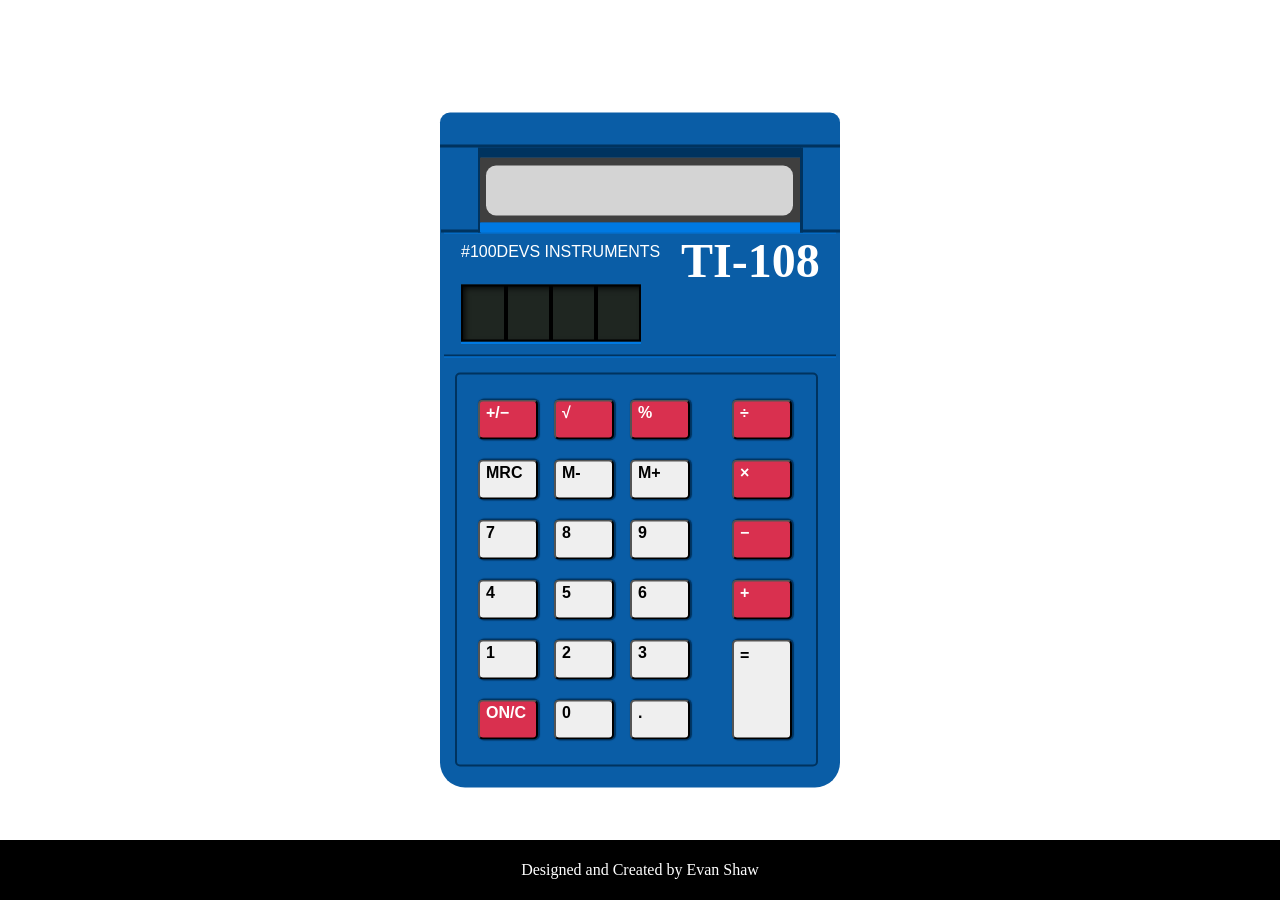
<file: calculatorTI100devs/index.html>
<!DOCTYPE html>
<html lang="en">

<head>
    <meta charset="UTF-8">
    <meta http-equiv="X-UA-Compatible" content="IE=edge">
    <meta name="viewport" content="width=device-width, initial-scale=1.0">
    <title>Calculator</title>

    <link rel="stylesheet" href="css/app.css">

</head>

<body>

    <section class="calculator">

        <section class="top">
            <section class="topBar"></section>
            <section class="sideBarL"></section>
            <section class="topBarDark"></section>
            <section class="screenBorder">
                <!-- SCREEN ------------------------------------------>
                <section class="displayScreen" id="screen"><h2 class="displayText"></h2></section>
                 <!-- SCREEN ----------------------------------------->
            </section>
            <section class="bottomBarLight"></section>
            <section class="sideBarR"></section>
            
        </section>
        <section class="bottomBarFullLight"></section>
        <section class="branding">
            <h2>#100DEVS INSTRUMENTS</h2>
            <h3 class="ti108">TI-108</h3>
        </section>
        <section class="solar">
            <section class="panel"></section>
            <section class="panel"></section>
            <section class="panel"></section>
            <section class="panel"></section>
            
        </section>
        <section class="bottomBarFullDark"></section>
        <section class="bottomBarFullLight"></section>
        
        <section class="buttons">
           <section class="allButtons">
            <section class="leftButtons">

                <button class="redBTN btn" value="+/-" id="plusMinus">&plus;/&minus;</button>
                <button class="redBTN btn" value="&radic;" id="sqRoot">&radic;</button>
                <button class="redBTN btn" value="&percnt;" id="percentage">&percnt;</button>

                <button class="btn"  class="redBTN btn" value="mrc" id="mrc">MRC</button>
                <button class="btn"  class="redBTN btn" value="m-" id="m-">M-</button>
                <button class="btn"  class="redBTN btn" value="m+" id="m+">M+</button>

                <button class="btn"  value="7" id="7">7</button>
                <button class="btn"  value="8" id="8">8</button>
                <button class="btn"  value="9" id="9">9</button>

                <button class="btn"  value="4" id="4">4</button>
                <button class="btn"  value="5" id="5">5</button>
                <button class="btn"  value="6" id="6">6</button>

                <button class="btn"  value="1" id="1">1</button>
                <button class="btn"  value="2" id="2">2</button>
                <button class="btn"  value="3" id="3">3</button>

                <button class="redBTN btn" value="onClear" id="onClear">ON/C</button>
                <button class="btn" value="0" id="0">0</button>
                <button class="btn period" value="." id="period">.</button>
            </section>


            <section class="rightButtons">
                <button class="redBTN btn" value="&div;" id="division">&div;</button>
                <button class="redBTN btn" value="&times;" id="multiplication">&times;</button>
                <button class="redBTN btn" value="&minus;" id="subtraction">&minus;</button>
                <button class="redBTN btn" value="&plus;" id="addition">&plus;</button>

                <button class="btn doubleBTN" value="=" id="equals">&equals;</button>
                <!-- <button class="btn doubleBTN" value="=" id="equals"><img src="css/logo.png" alt="100devs logo" class="logo imageFilter" id="logo">&equals;</button> -->

            </section>
           </section>
        </section>
    </section>
    <footer>Designed and Created by Evan Shaw</footer>
    <script src="js/main.js"></script>
</body>


</html>
</file>
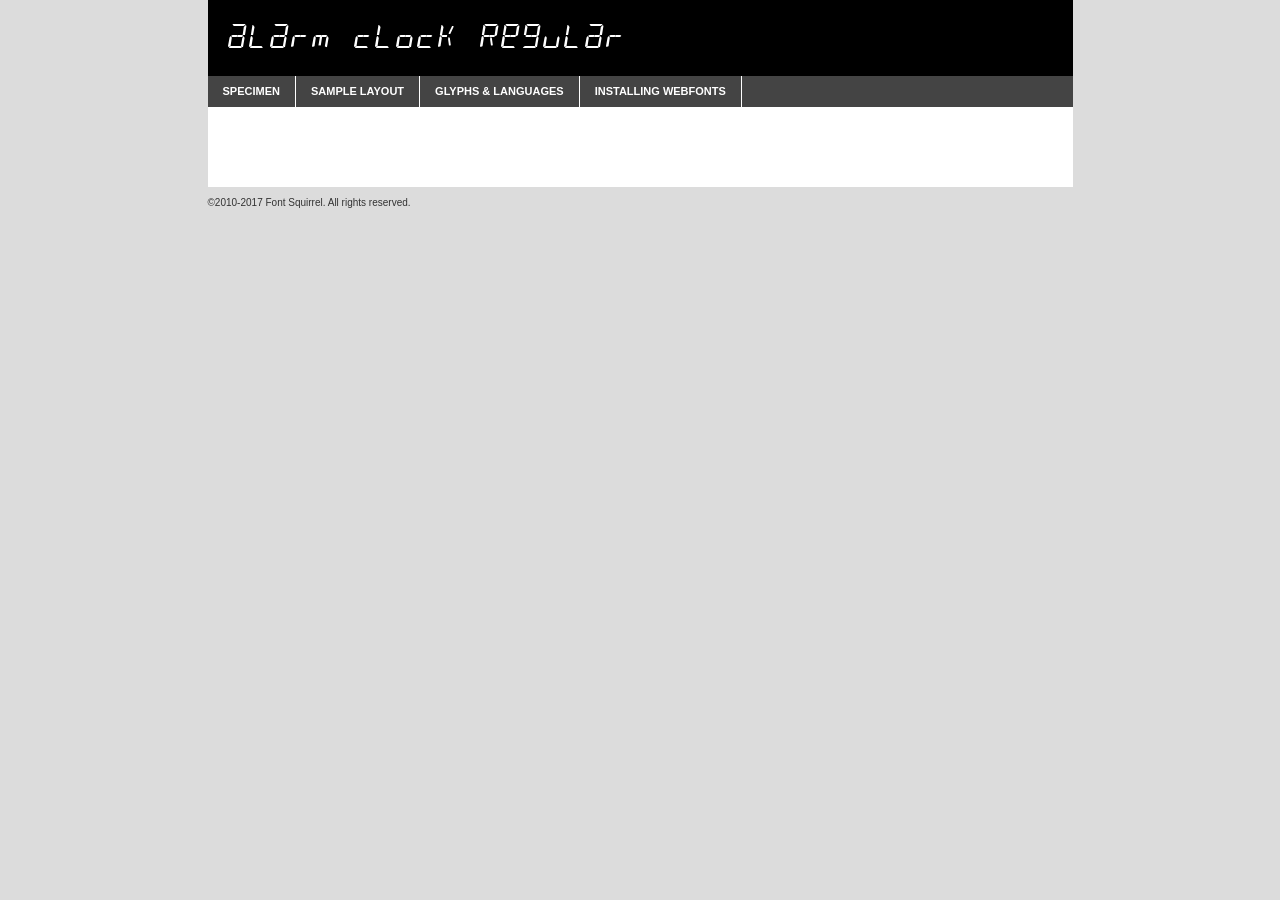
<file: calculatorTI100devs/css/alarmclock-demo.html>
<!DOCTYPE html PUBLIC "-//W3C//DTD XHTML 1.0 Transitional//EN"
	"http://www.w3.org/TR/xhtml1/DTD/xhtml1-transitional.dtd">

<html xmlns="http://www.w3.org/1999/xhtml" xml:lang="en" lang="en">
<head>
	<meta http-equiv="Content-Type" content="text/html; charset=utf-8" />
	<script src="http://ajax.googleapis.com/ajax/libs/jquery/1.7.2/jquery.min.js" type="text/javascript" charset="utf-8"></script>
	<script type="text/javascript">
	(function($){$.fn.easyTabs=function(option){var param=jQuery.extend({fadeSpeed:"fast",defaultContent:1,activeClass:'active'},option);$(this).each(function(){var thisId="#"+this.id;if(param.defaultContent==''){param.defaultContent=1;}
	if(typeof param.defaultContent=="number")
	{var defaultTab=$(thisId+" .tabs li:eq("+(param.defaultContent-1)+") a").attr('href').substr(1);}else{var defaultTab=param.defaultContent;}
	$(thisId+" .tabs li a").each(function(){var tabToHide=$(this).attr('href').substr(1);$("#"+tabToHide).addClass('easytabs-tab-content');});hideAll();changeContent(defaultTab);function hideAll(){$(thisId+" .easytabs-tab-content").hide();}
	function changeContent(tabId){hideAll();$(thisId+" .tabs li").removeClass(param.activeClass);$(thisId+" .tabs li a[href=#"+tabId+"]").closest('li').addClass(param.activeClass);if(param.fadeSpeed!="none")
	{$(thisId+" #"+tabId).fadeIn(param.fadeSpeed);}else{$(thisId+" #"+tabId).show();}}
	$(thisId+" .tabs li").click(function(){var tabId=$(this).find('a').attr('href').substr(1);changeContent(tabId);return false;});});}})(jQuery);
	</script>
	<link rel="stylesheet" href="specimen_files/specimen_stylesheet.css" type="text/css" charset="utf-8" />
	<link rel="stylesheet" href="stylesheet.css" type="text/css" charset="utf-8" />

	<style type="text/css">
					body{
				font-family: 'alarm_clockregular';
							}
		</style>

	<title>alarm clock Regular Specimen</title>
	
	
	<script type="text/javascript" charset="utf-8">
		$(document).ready(function() {
			$('#container').easyTabs({defaultContent:1});
		});
	</script>
</head>

<body>
<div id="container">
	<div id="header">
		alarm clock Regular	</div>
	<ul class="tabs">
		<li><a href="#specimen">Specimen</a></li>
		<li><a href="#layout">Sample Layout</a></li>
				<li><a href="#glyphs">Glyphs &amp; Languages</a></li>
		<li><a href="#installing">Installing Webfonts</a></li>
		
	</ul>
	
	<div id="main_content">

		
			<div id="specimen">
		
				<div class="section">
					<div class="grid12 firstcol">
						<div class="huge">AaBb</div>
					</div>
				</div>
		
				<div class="section">
					<div class="glyph_range">A&#x200B;B&#x200b;C&#x200b;D&#x200b;E&#x200b;F&#x200b;G&#x200b;H&#x200b;I&#x200b;J&#x200b;K&#x200b;L&#x200b;M&#x200b;N&#x200b;O&#x200b;P&#x200b;Q&#x200b;R&#x200b;S&#x200b;T&#x200b;U&#x200b;V&#x200b;W&#x200b;X&#x200b;Y&#x200b;Z&#x200b;a&#x200b;b&#x200b;c&#x200b;d&#x200b;e&#x200b;f&#x200b;g&#x200b;h&#x200b;i&#x200b;j&#x200b;k&#x200b;l&#x200b;m&#x200b;n&#x200b;o&#x200b;p&#x200b;q&#x200b;r&#x200b;s&#x200b;t&#x200b;u&#x200b;v&#x200b;w&#x200b;x&#x200b;y&#x200b;z&#x200b;1&#x200b;2&#x200b;3&#x200b;4&#x200b;5&#x200b;6&#x200b;7&#x200b;8&#x200b;9&#x200b;0&#x200b;&amp;&#x200b;.&#x200b;,&#x200b;?&#x200b;!&#x200b;&#64;&#x200b;(&#x200b;)&#x200b;#&#x200b;$&#x200b;%&#x200b;*&#x200b;+&#x200b;-&#x200b;=&#x200b;:&#x200b;;</div>
				</div>
				<div class="section">
					<div class="grid12 firstcol">
						<table class="sample_table">
							<tr><td>10</td><td class="size10">abcdefghijklmnopqrstuvwxyzABCDEFGHIJKLMNOPQRSTUVWXYZ0123456789abcdefghijklmnopqrstuvwxyzABCDEFGHIJKLMNOPQRSTUVWXYZ0123456789abcdefghijklmnopqrstuvwxyzABCDEFGHIJKLMNOPQRSTUVWXYZ</td></tr>
							<tr><td>11</td><td class="size11">abcdefghijklmnopqrstuvwxyzABCDEFGHIJKLMNOPQRSTUVWXYZ0123456789abcdefghijklmnopqrstuvwxyzABCDEFGHIJKLMNOPQRSTUVWXYZ0123456789abcdefghijklmnopqrstuvwxyzABCDEFGHIJKLMNOPQRSTUVWXYZ</td></tr>
							<tr><td>12</td><td class="size12">abcdefghijklmnopqrstuvwxyzABCDEFGHIJKLMNOPQRSTUVWXYZ0123456789abcdefghijklmnopqrstuvwxyzABCDEFGHIJKLMNOPQRSTUVWXYZ0123456789abcdefghijklmnopqrstuvwxyzABCDEFGHIJKLMNOPQRSTUVWXYZ</td></tr>
							<tr><td>13</td><td class="size13">abcdefghijklmnopqrstuvwxyzABCDEFGHIJKLMNOPQRSTUVWXYZ0123456789abcdefghijklmnopqrstuvwxyzABCDEFGHIJKLMNOPQRSTUVWXYZ0123456789abcdefghijklmnopqrstuvwxyzABCDEFGHIJKLMNOPQRSTUVWXYZ</td></tr>
							<tr><td>14</td><td class="size14">abcdefghijklmnopqrstuvwxyzABCDEFGHIJKLMNOPQRSTUVWXYZ0123456789abcdefghijklmnopqrstuvwxyzABCDEFGHIJKLMNOPQRSTUVWXYZ0123456789abcdefghijklmnopqrstuvwxyzABCDEFGHIJKLMNOPQRSTUVWXYZ</td></tr>
							<tr><td>16</td><td class="size16">abcdefghijklmnopqrstuvwxyzABCDEFGHIJKLMNOPQRSTUVWXYZ0123456789abcdefghijklmnopqrstuvwxyzABCDEFGHIJKLMNOPQRSTUVWXYZ</td></tr>
							<tr><td>18</td><td class="size18">abcdefghijklmnopqrstuvwxyzABCDEFGHIJKLMNOPQRSTUVWXYZ0123456789abcdefghijklmnopqrstuvwxyzABCDEFGHIJKLMNOPQRSTUVWXYZ</td></tr>
							<tr><td>20</td><td class="size20">abcdefghijklmnopqrstuvwxyzABCDEFGHIJKLMNOPQRSTUVWXYZ0123456789abcdefghijklmnopqrstuvwxyzABCDEFGHIJKLMNOPQRSTUVWXYZ</td></tr>
							<tr><td>24</td><td class="size24">abcdefghijklmnopqrstuvwxyzABCDEFGHIJKLMNOPQRSTUVWXYZ0123456789abcdefghijklmnopqrstuvwxyzABCDEFGHIJKLMNOPQRSTUVWXYZ</td></tr>
							<tr><td>30</td><td class="size30">abcdefghijklmnopqrstuvwxyzABCDEFGHIJKLMNOPQRSTUVWXYZ0123456789abcdefghijklmnopqrstuvwxyzABCDEFGHIJKLMNOPQRSTUVWXYZ</td></tr>
							<tr><td>36</td><td class="size36">abcdefghijklmnopqrstuvwxyzABCDEFGHIJKLMNOPQRSTUVWXYZ0123456789abcdefghijklmnopqrstuvwxyzABCDEFGHIJKLMNOPQRSTUVWXYZ</td></tr>
							<tr><td>48</td><td class="size48">abcdefghijklmnopqrstuvwxyzABCDEFGHIJKLMNOPQRSTUVWXYZ0123456789abcdefghijklmnopqrstuvwxyzABCDEFGHIJKLMNOPQRSTUVWXYZ</td></tr>
							<tr><td>60</td><td class="size60">abcdefghijklmnopqrstuvwxyzABCDEFGHIJKLMNOPQRSTUVWXYZ0123456789abcdefghijklmnopqrstuvwxyzABCDEFGHIJKLMNOPQRSTUVWXYZ</td></tr>
							<tr><td>72</td><td class="size72">abcdefghijklmnopqrstuvwxyzABCDEFGHIJKLMNOPQRSTUVWXYZ0123456789abcdefghijklmnopqrstuvwxyzABCDEFGHIJKLMNOPQRSTUVWXYZ</td></tr>
							<tr><td>90</td><td class="size90">abcdefghijklmnopqrstuvwxyzABCDEFGHIJKLMNOPQRSTUVWXYZ0123456789abcdefghijklmnopqrstuvwxyzABCDEFGHIJKLMNOPQRSTUVWXYZ</td></tr>
						</table>
				
					</div>
			
				</div>
		
		
		
								<div class="section" id="bodycomparison">


										<div id="xheight">
				<div class="fontbody">&#x25FC;&#x25FC;&#x25FC;&#x25FC;&#x25FC;&#x25FC;&#x25FC;&#x25FC;&#x25FC;&#x25FC;&#x25FC;&#x25FC;&#x25FC;&#x25FC;&#x25FC;&#x25FC;&#x25FC;&#x25FC;&#x25FC;&#x25FC;&#x25FC;&#x25FC;&#x25FC;&#x25FC;&#x25FC;&#x25FC;&#x25FC;&#x25FC;&#x25FC;&#x25FC;&#x25FC;&#x25FC;&#x25FC;&#x25FC;&#x25FC;&#x25FC;&#x25FC;&#x25FC;&#x25FC;&#x25FC;&#x25FC;&#x25FC;&#x25FC;&#x25FC;&#x25FC;&#x25FC;&#x25FC;&#x25FC;&#x25FC;&#x25FC;&#x25FC;&#x25FC;&#x25FC;&#x25FC;&#x25FC;&#x25FC;&#x25FC;&#x25FC;&#x25FC;&#x25FC;&#x25FC;&#x25FC;&#x25FC;&#x25FC;&#x25FC;&#x25FC;&#x25FC;&#x25FC;&#x25FC;&#x25FC;&#x25FC;&#x25FC;&#x25FC;&#x25FC;&#x25FC;&#x25FC;&#x25FC;&#x25FC;&#x25FC;&#x25FC;&#x25FC;&#x25FC;&#x25FC;&#x25FC;&#x25FC;&#x25FC;&#x25FC;&#x25FC;&#x25FC;&#x25FC;&#x25FC;&#x25FC;&#x25FC;&#x25FC;&#x25FC;&#x25FC;&#x25FC;&#x25FC;&#x25FC;body</div><div class="arialbody">body</div><div class="verdanabody">body</div><div class="georgiabody">body</div></div>
										<div class="fontbody" style="z-index:1">
											body<span>alarm clock Regular</span>
										</div>
										<div class="arialbody" style="z-index:1">
											body<span>Arial</span>
										</div>
										<div class="verdanabody" style="z-index:1">
											body<span>Verdana</span>
										</div>
										<div class="georgiabody" style="z-index:1">
											body<span>Georgia</span>
										</div>



								</div>
		
		
				<div class="section psample psample_row1" id="">
					
					<div class="grid2 firstcol">
						<p class="size10"><span>10.</span>Aenean lacinia bibendum nulla sed consectetur. Fusce dapibus, tellus ac cursus commodo, tortor mauris condimentum nibh, ut fermentum massa justo sit amet risus. Nullam id dolor id nibh ultricies vehicula ut id elit. Cum sociis natoque penatibus et magnis dis parturient montes, nascetur ridiculus mus. Nulla vitae elit libero, a pharetra augue.</p>
			
					</div>
					<div class="grid3">
						<p class="size11"><span>11.</span>Aenean lacinia bibendum nulla sed consectetur. Fusce dapibus, tellus ac cursus commodo, tortor mauris condimentum nibh, ut fermentum massa justo sit amet risus. Nullam id dolor id nibh ultricies vehicula ut id elit. Cum sociis natoque penatibus et magnis dis parturient montes, nascetur ridiculus mus. Nulla vitae elit libero, a pharetra augue.</p>
			
					</div>
					<div class="grid3">
						<p class="size12"><span>12.</span>Aenean lacinia bibendum nulla sed consectetur. Fusce dapibus, tellus ac cursus commodo, tortor mauris condimentum nibh, ut fermentum massa justo sit amet risus. Nullam id dolor id nibh ultricies vehicula ut id elit. Cum sociis natoque penatibus et magnis dis parturient montes, nascetur ridiculus mus. Nulla vitae elit libero, a pharetra augue.</p>
			
					</div>
					<div class="grid4">
						<p class="size13"><span>13.</span>Aenean lacinia bibendum nulla sed consectetur. Fusce dapibus, tellus ac cursus commodo, tortor mauris condimentum nibh, ut fermentum massa justo sit amet risus. Nullam id dolor id nibh ultricies vehicula ut id elit. Cum sociis natoque penatibus et magnis dis parturient montes, nascetur ridiculus mus. Nulla vitae elit libero, a pharetra augue.</p>
			
					</div>
					<div class="white_blend"></div>
					
				</div>
				<div class="section psample psample_row2" id="">
					<div class="grid3 firstcol">
						<p class="size14"><span>14.</span>Aenean lacinia bibendum nulla sed consectetur. Fusce dapibus, tellus ac cursus commodo, tortor mauris condimentum nibh, ut fermentum massa justo sit amet risus. Nullam id dolor id nibh ultricies vehicula ut id elit. Cum sociis natoque penatibus et magnis dis parturient montes, nascetur ridiculus mus. Nulla vitae elit libero, a pharetra augue.</p>
			
					</div>
					<div class="grid4">
						<p class="size16"><span>16.</span>Aenean lacinia bibendum nulla sed consectetur. Fusce dapibus, tellus ac cursus commodo, tortor mauris condimentum nibh, ut fermentum massa justo sit amet risus. Nullam id dolor id nibh ultricies vehicula ut id elit. Cum sociis natoque penatibus et magnis dis parturient montes, nascetur ridiculus mus. Nulla vitae elit libero, a pharetra augue.</p>
			
					</div>
					<div class="grid5">
						<p class="size18"><span>18.</span>Aenean lacinia bibendum nulla sed consectetur. Fusce dapibus, tellus ac cursus commodo, tortor mauris condimentum nibh, ut fermentum massa justo sit amet risus. Nullam id dolor id nibh ultricies vehicula ut id elit. Cum sociis natoque penatibus et magnis dis parturient montes, nascetur ridiculus mus. Nulla vitae elit libero, a pharetra augue.</p>
			
					</div>

					<div class="white_blend"></div>

				</div>
				
				<div class="section psample psample_row3" id="">
					<div class="grid5 firstcol">
						<p class="size20"><span>20.</span>Aenean lacinia bibendum nulla sed consectetur. Fusce dapibus, tellus ac cursus commodo, tortor mauris condimentum nibh, ut fermentum massa justo sit amet risus. Nullam id dolor id nibh ultricies vehicula ut id elit. Cum sociis natoque penatibus et magnis dis parturient montes, nascetur ridiculus mus. Nulla vitae elit libero, a pharetra augue.</p>
					</div>
					<div class="grid7">
						<p class="size24"><span>24.</span>Aenean lacinia bibendum nulla sed consectetur. Fusce dapibus, tellus ac cursus commodo, tortor mauris condimentum nibh, ut fermentum massa justo sit amet risus. Nullam id dolor id nibh ultricies vehicula ut id elit. Cum sociis natoque penatibus et magnis dis parturient montes, nascetur ridiculus mus. Nulla vitae elit libero, a pharetra augue.</p>
					</div>
					
					<div class="white_blend"></div>
					
				</div>
				
				<div class="section psample psample_row4" id="">
					<div class="grid12 firstcol">
						<p class="size30"><span>30.</span>Aenean lacinia bibendum nulla sed consectetur. Fusce dapibus, tellus ac cursus commodo, tortor mauris condimentum nibh, ut fermentum massa justo sit amet risus. Nullam id dolor id nibh ultricies vehicula ut id elit. Cum sociis natoque penatibus et magnis dis parturient montes, nascetur ridiculus mus. Nulla vitae elit libero, a pharetra augue.</p>
					</div>
					<div class="white_blend"></div>
					
				</div>
				
				
				
				<div class="section psample psample_row1 fullreverse">
					<div class="grid2 firstcol">
						<p class="size10"><span>10.</span>Aenean lacinia bibendum nulla sed consectetur. Fusce dapibus, tellus ac cursus commodo, tortor mauris condimentum nibh, ut fermentum massa justo sit amet risus. Nullam id dolor id nibh ultricies vehicula ut id elit. Cum sociis natoque penatibus et magnis dis parturient montes, nascetur ridiculus mus. Nulla vitae elit libero, a pharetra augue.</p>
			
					</div>
					<div class="grid3">
						<p class="size11"><span>11.</span>Aenean lacinia bibendum nulla sed consectetur. Fusce dapibus, tellus ac cursus commodo, tortor mauris condimentum nibh, ut fermentum massa justo sit amet risus. Nullam id dolor id nibh ultricies vehicula ut id elit. Cum sociis natoque penatibus et magnis dis parturient montes, nascetur ridiculus mus. Nulla vitae elit libero, a pharetra augue.</p>
			
					</div>
					<div class="grid3">
						<p class="size12"><span>12.</span>Aenean lacinia bibendum nulla sed consectetur. Fusce dapibus, tellus ac cursus commodo, tortor mauris condimentum nibh, ut fermentum massa justo sit amet risus. Nullam id dolor id nibh ultricies vehicula ut id elit. Cum sociis natoque penatibus et magnis dis parturient montes, nascetur ridiculus mus. Nulla vitae elit libero, a pharetra augue.</p>
			
					</div>
					<div class="grid4">
						<p class="size13"><span>13.</span>Aenean lacinia bibendum nulla sed consectetur. Fusce dapibus, tellus ac cursus commodo, tortor mauris condimentum nibh, ut fermentum massa justo sit amet risus. Nullam id dolor id nibh ultricies vehicula ut id elit. Cum sociis natoque penatibus et magnis dis parturient montes, nascetur ridiculus mus. Nulla vitae elit libero, a pharetra augue.</p>
			
					</div>
					<div class="black_blend"></div>
					
				</div>
				
				<div class="section psample psample_row2 fullreverse">
					<div class="grid3 firstcol">
						<p class="size14"><span>14.</span>Aenean lacinia bibendum nulla sed consectetur. Fusce dapibus, tellus ac cursus commodo, tortor mauris condimentum nibh, ut fermentum massa justo sit amet risus. Nullam id dolor id nibh ultricies vehicula ut id elit. Cum sociis natoque penatibus et magnis dis parturient montes, nascetur ridiculus mus. Nulla vitae elit libero, a pharetra augue.</p>
			
					</div>
					<div class="grid4">
						<p class="size16"><span>16.</span>Aenean lacinia bibendum nulla sed consectetur. Fusce dapibus, tellus ac cursus commodo, tortor mauris condimentum nibh, ut fermentum massa justo sit amet risus. Nullam id dolor id nibh ultricies vehicula ut id elit. Cum sociis natoque penatibus et magnis dis parturient montes, nascetur ridiculus mus. Nulla vitae elit libero, a pharetra augue.</p>
			
					</div>
					<div class="grid5">
						<p class="size18"><span>18.</span>Aenean lacinia bibendum nulla sed consectetur. Fusce dapibus, tellus ac cursus commodo, tortor mauris condimentum nibh, ut fermentum massa justo sit amet risus. Nullam id dolor id nibh ultricies vehicula ut id elit. Cum sociis natoque penatibus et magnis dis parturient montes, nascetur ridiculus mus. Nulla vitae elit libero, a pharetra augue.</p>
			
					</div>
					<div class="black_blend"></div>

				</div>
				
				<div class="section psample fullreverse psample_row3" id="">
					<div class="grid5 firstcol">
						<p class="size20"><span>20.</span>Aenean lacinia bibendum nulla sed consectetur. Fusce dapibus, tellus ac cursus commodo, tortor mauris condimentum nibh, ut fermentum massa justo sit amet risus. Nullam id dolor id nibh ultricies vehicula ut id elit. Cum sociis natoque penatibus et magnis dis parturient montes, nascetur ridiculus mus. Nulla vitae elit libero, a pharetra augue.</p>
					</div>
					<div class="grid7">
						<p class="size24"><span>24.</span>Aenean lacinia bibendum nulla sed consectetur. Fusce dapibus, tellus ac cursus commodo, tortor mauris condimentum nibh, ut fermentum massa justo sit amet risus. Nullam id dolor id nibh ultricies vehicula ut id elit. Cum sociis natoque penatibus et magnis dis parturient montes, nascetur ridiculus mus. Nulla vitae elit libero, a pharetra augue.</p>
					</div>
					
					<div class="black_blend"></div>
					
				</div>
				
				<div class="section psample fullreverse psample_row4" id="" style="border-bottom: 20px #000 solid;">
					<div class="grid12 firstcol">
						<p class="size30"><span>30.</span>Aenean lacinia bibendum nulla sed consectetur. Fusce dapibus, tellus ac cursus commodo, tortor mauris condimentum nibh, ut fermentum massa justo sit amet risus. Nullam id dolor id nibh ultricies vehicula ut id elit. Cum sociis natoque penatibus et magnis dis parturient montes, nascetur ridiculus mus. Nulla vitae elit libero, a pharetra augue.</p>
					</div>
					<div class="black_blend"></div>
					
				</div>
				
				
				
				
			</div>
			
			<div id="layout">
				
				<div class="section">
					
					<div class="grid12 firstcol">
						<h1>Lorem Ipsum Dolor</h1>
						<h2>Etiam porta sem malesuada magna mollis euismod</h2>
						
						<p class="byline">By <a href="#link">Aenean Lacinia</a></p>
					</div>
				</div>
				<div class="section">
					<div class="grid8 firstcol">
						<p class="large">Donec sed odio dui. Morbi leo risus, porta ac consectetur ac, vestibulum at eros. Fusce dapibus, tellus ac cursus commodo, tortor mauris condimentum nibh, ut fermentum massa justo sit amet risus. </p>

						
						<h3>Pellentesque ornare sem</h3>

						<p>Maecenas sed diam eget risus varius blandit sit amet non magna. Maecenas faucibus mollis interdum. Donec ullamcorper nulla non metus auctor fringilla. Nullam id dolor id nibh ultricies vehicula ut id elit. Nullam id dolor id nibh ultricies vehicula ut id elit. </p>

						<p>Aenean eu leo quam. Pellentesque ornare sem lacinia quam venenatis vestibulum. Lorem ipsum dolor sit amet, consectetur adipiscing elit. Cum sociis natoque penatibus et magnis dis parturient montes, nascetur ridiculus mus. </p>

						<p>Nulla vitae elit libero, a pharetra augue. Praesent commodo cursus magna, vel scelerisque nisl consectetur et. Aenean lacinia bibendum nulla sed consectetur. </p>

						<p>Nullam quis risus eget urna mollis ornare vel eu leo. Nullam quis risus eget urna mollis ornare vel eu leo. Maecenas sed diam eget risus varius blandit sit amet non magna. Donec ullamcorper nulla non metus auctor fringilla. </p>

						<h3>Cras mattis consectetur</h3>

						<p>Aenean eu leo quam. Pellentesque ornare sem lacinia quam venenatis vestibulum. Aenean lacinia bibendum nulla sed consectetur. Integer posuere erat a ante venenatis dapibus posuere velit aliquet. Cras mattis consectetur purus sit amet fermentum. </p>

						<p>Nullam id dolor id nibh ultricies vehicula ut id elit. Nullam quis risus eget urna mollis ornare vel eu leo. Cras mattis consectetur purus sit amet fermentum.</p>
					</div>
					
					<div class="grid4 sidebar">
						
						<div class="box reverse">
							<p class="last">Nullam quis risus eget urna mollis ornare vel eu leo. Donec ullamcorper nulla non metus auctor fringilla. Cras mattis consectetur purus sit amet fermentum. Sed posuere consectetur est at lobortis. Lorem ipsum dolor sit amet, consectetur adipiscing elit. </p>
						</div>
						
						<p class="caption">Maecenas sed diam eget risus varius.</p>

						<p>Vestibulum id ligula porta felis euismod semper. Integer posuere erat a ante venenatis dapibus posuere velit aliquet. Vestibulum id ligula porta felis euismod semper. Sed posuere consectetur est at lobortis. Maecenas sed diam eget risus varius blandit sit amet non magna. Fusce dapibus, tellus ac cursus commodo, tortor mauris condimentum nibh, ut fermentum massa justo sit amet risus. </p>

					

						<p>Duis mollis, est non commodo luctus, nisi erat porttitor ligula, eget lacinia odio sem nec elit. Aenean lacinia bibendum nulla sed consectetur. Vivamus sagittis lacus vel augue laoreet rutrum faucibus dolor auctor. Aenean lacinia bibendum nulla sed consectetur. Nullam quis risus eget urna mollis ornare vel eu leo. </p>

						<p>Praesent commodo cursus magna, vel scelerisque nisl consectetur et. Donec ullamcorper nulla non metus auctor fringilla. Maecenas faucibus mollis interdum. Fusce dapibus, tellus ac cursus commodo, tortor mauris condimentum nibh, ut fermentum massa justo sit amet risus. </p>

					</div>
				</div>
				
			</div>


			



		<div id="glyphs">
			<div class="section">
				<div class="grid12 firstcol">
			
				<h1>Language Support</h1>
				<p>The subset of alarm clock Regular in this kit supports the following languages:<br />
			
					Albanian, Basque, Breton, Chamorro, Danish, English, Faroese, Finnish, Frisian, Galician, German, Icelandic, Italian, Malagasy, Norwegian, Portuguese, Spanish, Alsatian, Aragonese, Arapaho, Arrernte, Asturian, Aymara, Bislama, Cebuano, Corsican, Fijian, French_creole, Genoese, Gilbertese, Greenlandic, Haitian_creole, Hiligaynon, Hmong, Hopi, Ibanag, Iloko_ilokano, Indonesian, Interglossa_glosa, Interlingua, Irish_gaelic, Jerriais, Lojban, Lombard, Luxembourgeois, Manx, Mohawk, Norfolk_pitcairnese, Occitan, Oromo, Pangasinan, Papiamento, Piedmontese, Potawatomi, Rhaeto-romance, Romansh, Rotokas, Sami_lule, Sardinian, Scots_gaelic, Seychelles_creole, Shona, Sicilian, Somali, Southern_ndebele, Swahili, Swati_swazi, Tagalog_filipino_pilipino, Tetum, Tok_pisin, Uyghur_latinized, Volapuk, Walloon, Warlpiri, Xhosa, Yapese, Zulu, Latinbasic, Ubasic, Demo				</p>
				<h1>Glyph Chart</h1>
				<p>The subset of alarm clock Regular in this kit includes all the glyphs listed below. Unicode entities are included above each glyph to help you insert individual characters into your layout.</p>
				<div id="glyph_chart">
			
																				 <div><p>&amp;#13;</p>&#13;</div>
																				 <div><p>&amp;#32;</p>&#32;</div>
																				 <div><p>&amp;#33;</p>&#33;</div>
																				 <div><p>&amp;#34;</p>&#34;</div>
																				 <div><p>&amp;#35;</p>&#35;</div>
																				 <div><p>&amp;#36;</p>&#36;</div>
																				 <div><p>&amp;#37;</p>&#37;</div>
																				 <div><p>&amp;#38;</p>&#38;</div>
																				 <div><p>&amp;#39;</p>&#39;</div>
																				 <div><p>&amp;#40;</p>&#40;</div>
																				 <div><p>&amp;#41;</p>&#41;</div>
																				 <div><p>&amp;#42;</p>&#42;</div>
																				 <div><p>&amp;#43;</p>&#43;</div>
																				 <div><p>&amp;#44;</p>&#44;</div>
																				 <div><p>&amp;#45;</p>&#45;</div>
																				 <div><p>&amp;#46;</p>&#46;</div>
																				 <div><p>&amp;#47;</p>&#47;</div>
																				 <div><p>&amp;#48;</p>&#48;</div>
																				 <div><p>&amp;#49;</p>&#49;</div>
																				 <div><p>&amp;#50;</p>&#50;</div>
																				 <div><p>&amp;#51;</p>&#51;</div>
																				 <div><p>&amp;#52;</p>&#52;</div>
																				 <div><p>&amp;#53;</p>&#53;</div>
																				 <div><p>&amp;#54;</p>&#54;</div>
																				 <div><p>&amp;#55;</p>&#55;</div>
																				 <div><p>&amp;#56;</p>&#56;</div>
																				 <div><p>&amp;#57;</p>&#57;</div>
																				 <div><p>&amp;#58;</p>&#58;</div>
																				 <div><p>&amp;#59;</p>&#59;</div>
																				 <div><p>&amp;#60;</p>&#60;</div>
																				 <div><p>&amp;#61;</p>&#61;</div>
																				 <div><p>&amp;#62;</p>&#62;</div>
																				 <div><p>&amp;#63;</p>&#63;</div>
																				 <div><p>&amp;#64;</p>&#64;</div>
																				 <div><p>&amp;#65;</p>&#65;</div>
																				 <div><p>&amp;#66;</p>&#66;</div>
																				 <div><p>&amp;#67;</p>&#67;</div>
																				 <div><p>&amp;#68;</p>&#68;</div>
																				 <div><p>&amp;#69;</p>&#69;</div>
																				 <div><p>&amp;#70;</p>&#70;</div>
																				 <div><p>&amp;#71;</p>&#71;</div>
																				 <div><p>&amp;#72;</p>&#72;</div>
																				 <div><p>&amp;#73;</p>&#73;</div>
																				 <div><p>&amp;#74;</p>&#74;</div>
																				 <div><p>&amp;#75;</p>&#75;</div>
																				 <div><p>&amp;#76;</p>&#76;</div>
																				 <div><p>&amp;#77;</p>&#77;</div>
																				 <div><p>&amp;#78;</p>&#78;</div>
																				 <div><p>&amp;#79;</p>&#79;</div>
																				 <div><p>&amp;#80;</p>&#80;</div>
																				 <div><p>&amp;#81;</p>&#81;</div>
																				 <div><p>&amp;#82;</p>&#82;</div>
																				 <div><p>&amp;#83;</p>&#83;</div>
																				 <div><p>&amp;#84;</p>&#84;</div>
																				 <div><p>&amp;#85;</p>&#85;</div>
																				 <div><p>&amp;#86;</p>&#86;</div>
																				 <div><p>&amp;#87;</p>&#87;</div>
																				 <div><p>&amp;#88;</p>&#88;</div>
																				 <div><p>&amp;#89;</p>&#89;</div>
																				 <div><p>&amp;#90;</p>&#90;</div>
																				 <div><p>&amp;#91;</p>&#91;</div>
																				 <div><p>&amp;#92;</p>&#92;</div>
																				 <div><p>&amp;#93;</p>&#93;</div>
																				 <div><p>&amp;#94;</p>&#94;</div>
																				 <div><p>&amp;#95;</p>&#95;</div>
																				 <div><p>&amp;#96;</p>&#96;</div>
																				 <div><p>&amp;#97;</p>&#97;</div>
																				 <div><p>&amp;#98;</p>&#98;</div>
																				 <div><p>&amp;#99;</p>&#99;</div>
																				 <div><p>&amp;#100;</p>&#100;</div>
																				 <div><p>&amp;#101;</p>&#101;</div>
																				 <div><p>&amp;#102;</p>&#102;</div>
																				 <div><p>&amp;#103;</p>&#103;</div>
																				 <div><p>&amp;#104;</p>&#104;</div>
																				 <div><p>&amp;#105;</p>&#105;</div>
																				 <div><p>&amp;#106;</p>&#106;</div>
																				 <div><p>&amp;#107;</p>&#107;</div>
																				 <div><p>&amp;#108;</p>&#108;</div>
																				 <div><p>&amp;#109;</p>&#109;</div>
																				 <div><p>&amp;#110;</p>&#110;</div>
																				 <div><p>&amp;#111;</p>&#111;</div>
																				 <div><p>&amp;#112;</p>&#112;</div>
																				 <div><p>&amp;#113;</p>&#113;</div>
																				 <div><p>&amp;#114;</p>&#114;</div>
																				 <div><p>&amp;#115;</p>&#115;</div>
																				 <div><p>&amp;#116;</p>&#116;</div>
																				 <div><p>&amp;#117;</p>&#117;</div>
																				 <div><p>&amp;#118;</p>&#118;</div>
																				 <div><p>&amp;#119;</p>&#119;</div>
																				 <div><p>&amp;#120;</p>&#120;</div>
																				 <div><p>&amp;#121;</p>&#121;</div>
																				 <div><p>&amp;#122;</p>&#122;</div>
																				 <div><p>&amp;#123;</p>&#123;</div>
																				 <div><p>&amp;#124;</p>&#124;</div>
																				 <div><p>&amp;#125;</p>&#125;</div>
																				 <div><p>&amp;#126;</p>&#126;</div>
																				 <div><p>&amp;#160;</p>&#160;</div>
																				 <div><p>&amp;#161;</p>&#161;</div>
																				 <div><p>&amp;#162;</p>&#162;</div>
																				 <div><p>&amp;#163;</p>&#163;</div>
																				 <div><p>&amp;#164;</p>&#164;</div>
																				 <div><p>&amp;#165;</p>&#165;</div>
																				 <div><p>&amp;#166;</p>&#166;</div>
																				 <div><p>&amp;#167;</p>&#167;</div>
																				 <div><p>&amp;#168;</p>&#168;</div>
																				 <div><p>&amp;#169;</p>&#169;</div>
																				 <div><p>&amp;#170;</p>&#170;</div>
																				 <div><p>&amp;#171;</p>&#171;</div>
																				 <div><p>&amp;#172;</p>&#172;</div>
																				 <div><p>&amp;#173;</p>&#173;</div>
																				 <div><p>&amp;#174;</p>&#174;</div>
																				 <div><p>&amp;#175;</p>&#175;</div>
																				 <div><p>&amp;#176;</p>&#176;</div>
																				 <div><p>&amp;#177;</p>&#177;</div>
																				 <div><p>&amp;#178;</p>&#178;</div>
																				 <div><p>&amp;#179;</p>&#179;</div>
																				 <div><p>&amp;#180;</p>&#180;</div>
																				 <div><p>&amp;#181;</p>&#181;</div>
																				 <div><p>&amp;#182;</p>&#182;</div>
																				 <div><p>&amp;#183;</p>&#183;</div>
																				 <div><p>&amp;#184;</p>&#184;</div>
																				 <div><p>&amp;#185;</p>&#185;</div>
																				 <div><p>&amp;#186;</p>&#186;</div>
																				 <div><p>&amp;#187;</p>&#187;</div>
																				 <div><p>&amp;#188;</p>&#188;</div>
																				 <div><p>&amp;#189;</p>&#189;</div>
																				 <div><p>&amp;#190;</p>&#190;</div>
																				 <div><p>&amp;#191;</p>&#191;</div>
																				 <div><p>&amp;#192;</p>&#192;</div>
																				 <div><p>&amp;#193;</p>&#193;</div>
																				 <div><p>&amp;#194;</p>&#194;</div>
																				 <div><p>&amp;#195;</p>&#195;</div>
																				 <div><p>&amp;#196;</p>&#196;</div>
																				 <div><p>&amp;#197;</p>&#197;</div>
																				 <div><p>&amp;#198;</p>&#198;</div>
																				 <div><p>&amp;#199;</p>&#199;</div>
																				 <div><p>&amp;#200;</p>&#200;</div>
																				 <div><p>&amp;#201;</p>&#201;</div>
																				 <div><p>&amp;#202;</p>&#202;</div>
																				 <div><p>&amp;#203;</p>&#203;</div>
																				 <div><p>&amp;#204;</p>&#204;</div>
																				 <div><p>&amp;#205;</p>&#205;</div>
																				 <div><p>&amp;#206;</p>&#206;</div>
																				 <div><p>&amp;#207;</p>&#207;</div>
																				 <div><p>&amp;#208;</p>&#208;</div>
																				 <div><p>&amp;#209;</p>&#209;</div>
																				 <div><p>&amp;#210;</p>&#210;</div>
																				 <div><p>&amp;#211;</p>&#211;</div>
																				 <div><p>&amp;#212;</p>&#212;</div>
																				 <div><p>&amp;#213;</p>&#213;</div>
																				 <div><p>&amp;#214;</p>&#214;</div>
																				 <div><p>&amp;#215;</p>&#215;</div>
																				 <div><p>&amp;#216;</p>&#216;</div>
																				 <div><p>&amp;#217;</p>&#217;</div>
																				 <div><p>&amp;#218;</p>&#218;</div>
																				 <div><p>&amp;#219;</p>&#219;</div>
																				 <div><p>&amp;#220;</p>&#220;</div>
																				 <div><p>&amp;#221;</p>&#221;</div>
																				 <div><p>&amp;#222;</p>&#222;</div>
																				 <div><p>&amp;#223;</p>&#223;</div>
																				 <div><p>&amp;#224;</p>&#224;</div>
																				 <div><p>&amp;#225;</p>&#225;</div>
																				 <div><p>&amp;#226;</p>&#226;</div>
																				 <div><p>&amp;#227;</p>&#227;</div>
																				 <div><p>&amp;#228;</p>&#228;</div>
																				 <div><p>&amp;#229;</p>&#229;</div>
																				 <div><p>&amp;#230;</p>&#230;</div>
																				 <div><p>&amp;#231;</p>&#231;</div>
																				 <div><p>&amp;#232;</p>&#232;</div>
																				 <div><p>&amp;#233;</p>&#233;</div>
																				 <div><p>&amp;#234;</p>&#234;</div>
																				 <div><p>&amp;#235;</p>&#235;</div>
																				 <div><p>&amp;#236;</p>&#236;</div>
																				 <div><p>&amp;#237;</p>&#237;</div>
																				 <div><p>&amp;#238;</p>&#238;</div>
																				 <div><p>&amp;#239;</p>&#239;</div>
																				 <div><p>&amp;#240;</p>&#240;</div>
																				 <div><p>&amp;#241;</p>&#241;</div>
																				 <div><p>&amp;#242;</p>&#242;</div>
																				 <div><p>&amp;#243;</p>&#243;</div>
																				 <div><p>&amp;#244;</p>&#244;</div>
																				 <div><p>&amp;#245;</p>&#245;</div>
																				 <div><p>&amp;#246;</p>&#246;</div>
																				 <div><p>&amp;#247;</p>&#247;</div>
																				 <div><p>&amp;#248;</p>&#248;</div>
																				 <div><p>&amp;#249;</p>&#249;</div>
																				 <div><p>&amp;#250;</p>&#250;</div>
																				 <div><p>&amp;#251;</p>&#251;</div>
																				 <div><p>&amp;#252;</p>&#252;</div>
																				 <div><p>&amp;#253;</p>&#253;</div>
																				 <div><p>&amp;#254;</p>&#254;</div>
																				 <div><p>&amp;#255;</p>&#255;</div>
																				 <div><p>&amp;#710;</p>&#710;</div>
																				 <div><p>&amp;#732;</p>&#732;</div>
																				 <div><p>&amp;#8192;</p>&#8192;</div>
																				 <div><p>&amp;#8193;</p>&#8193;</div>
																				 <div><p>&amp;#8194;</p>&#8194;</div>
																				 <div><p>&amp;#8195;</p>&#8195;</div>
																				 <div><p>&amp;#8196;</p>&#8196;</div>
																				 <div><p>&amp;#8197;</p>&#8197;</div>
																				 <div><p>&amp;#8198;</p>&#8198;</div>
																				 <div><p>&amp;#8199;</p>&#8199;</div>
																				 <div><p>&amp;#8200;</p>&#8200;</div>
																				 <div><p>&amp;#8201;</p>&#8201;</div>
																				 <div><p>&amp;#8202;</p>&#8202;</div>
																				 <div><p>&amp;#8208;</p>&#8208;</div>
																				 <div><p>&amp;#8209;</p>&#8209;</div>
																				 <div><p>&amp;#8210;</p>&#8210;</div>
																				 <div><p>&amp;#8211;</p>&#8211;</div>
																				 <div><p>&amp;#8212;</p>&#8212;</div>
																				 <div><p>&amp;#8216;</p>&#8216;</div>
																				 <div><p>&amp;#8217;</p>&#8217;</div>
																				 <div><p>&amp;#8218;</p>&#8218;</div>
																				 <div><p>&amp;#8220;</p>&#8220;</div>
																				 <div><p>&amp;#8221;</p>&#8221;</div>
																				 <div><p>&amp;#8222;</p>&#8222;</div>
																				 <div><p>&amp;#8226;</p>&#8226;</div>
																				 <div><p>&amp;#8230;</p>&#8230;</div>
																				 <div><p>&amp;#8239;</p>&#8239;</div>
																				 <div><p>&amp;#8249;</p>&#8249;</div>
																				 <div><p>&amp;#8250;</p>&#8250;</div>
																				 <div><p>&amp;#8287;</p>&#8287;</div>
																				 <div><p>&amp;#8364;</p>&#8364;</div>
																				 <div><p>&amp;#8482;</p>&#8482;</div>
																				 <div><p>&amp;#9724;</p>&#9724;</div>
																																						</div>	
				</div>
		
		
			</div>
		</div>
		
		
		<div id="specs">
			
		</div>
	
		<div id="installing">
			<div class="section">
				<div class="grid7 firstcol">
					<h1>Installing Webfonts</h1>
					
					<p>Webfonts are supported by all major browser platforms but not all in the same way. There are currently four different font formats that must be included in order to target all browsers. This includes TTF, WOFF, EOT and SVG.</p>
					
					<h2>1. Upload your webfonts</h2>
					<p>You must upload your webfont kit to your website. They should be in or near the same directory as your CSS files.</p>
					
					<h2>2. Include the webfont stylesheet</h2>
					<p>A special CSS @font-face declaration helps the various browsers select the appropriate font it needs without causing you a bunch of headaches. Learn more about this syntax by reading the <a href="https://www.fontspring.com/blog/further-hardening-of-the-bulletproof-syntax">Fontspring blog post</a> about it. The code for it is as follows:</p>


<code>
@font-face{ 
	font-family: 'MyWebFont';
	src: url('WebFont.eot');
	src: url('WebFont.eot?#iefix') format('embedded-opentype'),
	     url('WebFont.woff') format('woff'),
	     url('WebFont.ttf') format('truetype'),
	     url('WebFont.svg#webfont') format('svg');
}
</code>

	<p>We've already gone ahead and generated the code for you. All you have to do is link to the stylesheet in your HTML, like this:</p>
	<code>&lt;link rel=&quot;stylesheet&quot; href=&quot;stylesheet.css&quot; type=&quot;text/css&quot; charset=&quot;utf-8&quot; /&gt;</code>

					<h2>3. Modify your own stylesheet</h2>
					<p>To take advantage of your new fonts, you must tell your stylesheet to use them. Look at the original @font-face declaration above and find the property called "font-family." The name linked there will be what you use to reference the font. Prepend that webfont name to the font stack in the "font-family" property, inside the selector you want to change. For example:</p>
<code>p { font-family: 'WebFont', Arial, sans-serif; }</code>

<h2>4. Test</h2>
<p>Getting webfonts to work cross-browser <em>can</em> be tricky. Use the information in the sidebar to help you if you find that fonts aren't loading in a particular browser.</p>
				</div>
				
				<div class="grid5 sidebar">
					<div class="box">
						<h2>Troubleshooting<br />Font-Face Problems</h2>
						<p>Having trouble getting your webfonts to load in your new website? Here are some tips to sort out what might be the problem.</p>

						<h3>Fonts not showing in any browser</h3>

						<p>This sounds like you need to work on the plumbing. You either did not upload the fonts to the correct directory, or you did not link the fonts properly in the CSS. If you've confirmed that all this is correct and you still have a problem, take a look at your .htaccess file and see if requests are getting intercepted.</p>

						<h3>Fonts not loading in iPhone or iPad</h3>

						<p>The most common problem here is that you are serving the fonts from an IIS server. IIS refuses to serve files that have unknown MIME types. If that is the case, you must set the MIME type for SVG to "image/svg+xml" in the server settings. Follow these instructions from Microsoft if you need help.</p>

						<h3>Fonts not loading in Firefox</h3>

						<p>The primary reason for this failure? You are still using a version Firefox older than 3.5. So upgrade already! If that isn't it, then you are very likely serving fonts from a different domain. Firefox requires that all font assets be served from the same domain. Lastly it is possible that you need to add WOFF to your list of MIME types (if you are serving via IIS.)</p>

						<h3>Fonts not loading in IE</h3>

						<p>Are you looking at Internet Explorer on an actual Windows machine or are you cheating by using a service like Adobe BrowserLab? Many of these screenshot services do not render @font-face for IE. Best to test it on a real machine.</p>

						<h3>Fonts not loading in IE9</h3>

						<p>IE9, like Firefox, requires that fonts be served from the same domain as the website. Make sure that is the case.</p>
					</div>
				</div>
			</div>
			
		</div>
	
	</div>
	<div id="footer">
		<p>&copy;2010-2017 Font Squirrel. All rights reserved.</p>
	</div>
</div>
</body>
</html>
</file>
<file: calculatorTI100devs/css/app.css>
/* ----------------------------ASSETS -----------------------
Colors: 

#0A5DA6; <----Blue Base
#00335f; <----Blue Shadow
#0079e2; <----Blue Hightlight


#D9304F <----Red Base
#D9303E <----Red Shadow

#1F2621 <----Dark Gray

*/
/*----------------------------------------------- FONT --------*/
/* https://www.dafont.com/alarm-clock.font */

/* ---------------------------------- Universal: -------------*/

/* http://meyerweb.com/eric/tools/css/reset/ 
   v2.0 | 20110126
   License: none (public domain)
*/

html, body, div, span, applet, object, iframe,
h1, h2, h3, h4, h5, h6, p, blockquote, pre,
a, abbr, acronym, address, big, cite, code,
del, dfn, em, img, ins, kbd, q, s, samp,
small, strike, strong, sub, sup, tt, var,
b, u, i, center,
dl, dt, dd, ol, ul, li,
fieldset, form, label, legend,
table, caption, tbody, tfoot, thead, tr, th, td,
article, aside, canvas, details, embed, 
figure, figcaption, footer, header, hgroup, 
menu, nav, output, ruby, section, summary,
time, mark, audio, video {
	margin: 0;
	padding: 0;
	border: 0;
	font-size: 100%;
	font: inherit;
	vertical-align: baseline;
}
/* HTML5 display-role reset for older browsers */
article, aside, details, figcaption, figure, 
footer, header, hgroup, menu, nav, section {
	display: block;
}
body {
	line-height: 1;
}
ol, ul {
	list-style: none;
}
blockquote, q {
	quotes: none;
}
blockquote:before, blockquote:after,
q:before, q:after {
	content: '';
	content: none;
}
table {
	border-collapse: collapse;
	border-spacing: 0;
}

/* --------------- Universal: -------------*/

* {
    box-sizing: border-box;
    font-size: 62.5%;
}



/* --------------- Calculator -------------*/

.calculator {
    background: #0A5DA6;

    width: 400px;
    height: 675px;

    position: absolute;
    top: 50%;
    left: 50%;
    transform: translate(-50%, -50%);

    border-top-left-radius: 10px;
    border-top-right-radius: 10px;
    border-bottom-left-radius: 25px;
    border-bottom-right-radius: 25px;

   
}


/* --------------- Calculator: top elements w/ screen -------------*/

.top {
    width: 100%;
    height: 120px;
    display: flex;
    flex-flow: row wrap;
    justify-content: center;   
}

.topBar {
    width: 100%;
    height: 35px;
    border-bottom: 3px solid #00335f;
    order: 1;
   
    
}

.topBarDark {
    flex-basis: 80%;
    height: 10px;
    background: #00335f;
    order: 3;
}


.sideBarL, .sideBarR {
    flex-basis: 10%;
    height: 85px;
}
.sideBarL {
    order: 2;
    border-right: 3px solid #00335f;
    border-bottom: 3px solid #00335f;
    margin: 0 0 0 -39px;
}

.screenBorder {
    background: #3f3f3f;
    flex-basis: 80%;
    height: 65px;
    order: 4;
    margin: -75px 0 0 39px;
    display: flex;
    flex-direction: center;
    align-items: center;
    
}

.displayScreen {
    flex-basis: 96%;
    height: 50px;
    line-height: 50px;
    border-radius: 10px;
    background: rgb(212, 212, 212);
    margin: auto;
    text-align: right;
    font-size: 2em;
    padding-right: 10px;
    font-family: 'alarmClock';
    /* color: red; */
}

.sideBarR {
    order: 5;
    border-left: 3px solid #00335f;
    border-bottom: 3px solid #00335f;
    margin: -85px 0 0 0px;
}

.bottomBarLight {
    flex-basis: 80%;
    height: 10px;
  
    background: #0079e2;
    order: 6;
    margin: -10px 0 0 0px;
}

.branding {
    color: white;
    font-family: sans-serif;
    font-weight: thin;
    font-size: 1rem;

    margin: 10px 0 0 21px;
       

}
.ti108 {
    margin: -23px 0 0 220px;
    font-size: 3rem;
    font-family: serif;
    font-weight: bold;
}

.solar {
    width: 45%;
    margin: 0px 0 0 21px;
    height: 60px;
    background: #1F2621;
    display: flex;
    justify-content: center;
    box-shadow: inset 3px 3px 6px black;
    border-bottom: 3px solid #0079e2;
}
.panel {
    flex-basis: 25%;
    border: 2px solid black;
    
}

.bottomBarFullDark {
    margin: 10px 0 0 1%;
    width: 98%;
    border-bottom: 2px solid #00335f;
}

.bottomBarFullLight {
    margin-left: 1%;
    width: 98%;
    border-bottom: 1px solid #0079e2;
}

/* ----------------------------------BUTTONS--------------- */
.buttons {
    padding: 15px;
}
.allButtons {
    border: 2px solid #00335f;
    border-radius: 5px;
    display: flex;
    width: 98%;    
    
    padding: 10px;
}

.leftButtons {
    /* border: 1px solid yellow; */
    flex-basis: 75%;
    padding: 5px;
    

    
}

.rightButtons {
    /* border: 1px solid rgb(255, 0, 234); */
    flex-basis: 25%;
    padding: 5px;
  
}


.btn {
    width: 60px;
    height: 40px;
    margin: 10px 6px;
    border-radius: 5px;
    text-align: left;
    font-size: 1em;
    font-weight: bold;
    font-family: 'Trebuchet MS', 'Lucida Sans Unicode', 'Lucida Grande', 'Lucida Sans', Arial, sans-serif;
    padding-bottom: 15px;
    box-shadow: 1px 0 1px 1px #00335f;
   
}

.doubleBTN {
    height: 100px;
    padding-bottom: 70px;
}

.logo {
    width: 10%;
    position: absolute;
    margin: 37px 0 0 2px;
    color: rgb(255, 255, 255)
}

.imageFilter {
    
    filter: grayscale();
    opacity: 35%;
   
}

.buttonText {
    font-size: .5;
}

.redBTN {
    background: #D9304F; 
    color: white;
}


/* FOOTER */
footer {
    width: 100%;
    height: 60px;
    line-height: 60px;
    background-color: black;
    color: white;
    font-size: 16px;
    text-align: center;
    position: absolute;
    bottom:0;
}


/* add in clock font. set in behavior */

@font-face {
    font-family: alarmClock;
    src: url("alarmClock.ttf");
}

.displayText {
    font-family: alarmClock;
    font-size: 1.25em;
    font-weight: normal;
}
</file>
<file: calculatorTI100devs/css/specimen_files/specimen_stylesheet.css>
@import url('grid_12-825-55-15.css');

/*  
	CSS Reset by Eric Meyer - Released under Public Domain
    http://meyerweb.com/eric/tools/css/reset/
*/
html, body, div, span, applet, object, iframe,
h1, h2, h3, h4, h5, h6, p, blockquote, pre,
a, abbr, acronym, address, big, cite, code,
del, dfn, em, font, img, ins, kbd, q, s, samp,
small, strike, strong, sub, sup, tt, var,
b, u, i, center, dl, dt, dd, ol, ul, li,
fieldset, form, label, legend, table, 
caption, tbody, tfoot, thead, tr, th, td 
                  {margin: 0;padding: 0;border: 0;outline: 0;
                  font-size: 100%;vertical-align: baseline;
                  background: transparent;}
body              {line-height: 1;}
ol, ul            {list-style: none;}
blockquote, q     {quotes: none;}
blockquote:before, blockquote:after,
q:before, q:after {content: '';	content: none;}
:focus            {outline: 0;}
ins               {text-decoration: none;}
del               {text-decoration: line-through;}
table             {border-collapse: collapse;border-spacing: 0;}




body {
	color: #000;
	background-color: #dcdcdc;
}

a {
	text-decoration: none;
	color: #1883ba;
}

h1{
	font-size: 32px;
	font-weight: normal;
	font-style: normal;
	margin-bottom: 18px;
}

h2{
	font-size: 18px;
}

#container {
	width: 865px;
	margin: 0px auto;
}


#header {
	padding: 20px;
	font-size: 36px;
	background-color: #000;
	color: #fff;
}

#header span {
	color: #666;
}
#main_content {
	background-color: #fff;
	padding: 60px 20px 20px;
}


#footer p {
	margin: 0;
	padding-top: 10px;
	padding-bottom: 50px;
	color: #333;
	font: 10px Arial, sans-serif;
}

.tabs {
	width: 100%;
	height: 31px;
	background-color: #444;
}
.tabs li {
	float:  left;
	margin: 0;
	overflow: hidden;
	background-color: #444;
}
.tabs li a {
	display: block;
	color: #fff;
	text-decoration: none;
	font: bold 11px/11px 'Arial';
	text-transform: uppercase;
	padding: 10px 15px;
	border-right: 1px solid #fff;
}

.tabs li a:hover {
		background-color: #00b3ff;

}

.tabs li.active a {
	color:  #000;
	background-color: #fff;
}



div.huge {
	
	font-size: 300px;
	line-height: 1em;
	padding: 0;
	letter-spacing: -.02em;
	overflow: hidden;
}
div.glyph_range {
	font-size: 72px;
	line-height: 1.1em;
}

.size10{ font-size: 10px; }
.size11{ font-size: 11px; }
.size12{ font-size: 12px; }
.size13{ font-size: 13px; }
.size14{ font-size: 14px; }
.size16{ font-size: 16px; }
.size18{ font-size: 18px; }
.size20{ font-size: 20px; }
.size24{ font-size: 24px; }
.size30{ font-size: 30px; }
.size36{ font-size: 36px; }
.size48{ font-size: 48px; }
.size60{ font-size: 60px; }
.size72{ font-size: 72px; }
.size90{ font-size: 90px; }


.psample_row1 {	height: 120px;}
.psample_row1 {	height: 120px;}
.psample_row2 {	height: 160px;}
.psample_row3 {	height: 160px;}
.psample_row4 {	height: 160px;}

.psample {
	overflow: hidden;
	position: relative;
}
.psample p {
	line-height: 1.3em;
	display: block;
	overflow: hidden;
	margin: 0;
}

.psample span {
	margin-right: .5em;
}

.white_blend {
	width: 100%;
	height: 61px;
	background-image: url([data-uri]);
	position: absolute;
	bottom: 0;
}
.black_blend {
	width: 100%;
	height: 61px;
	background-image: url([data-uri]);
	position: absolute;
	bottom: 0;
}
.fullreverse {
	background:  #000 !important;
	color:  #fff !important;
	margin-left: -20px;
	padding-left: 20px;
	margin-right: -20px;
	padding-right: 20px;
	padding: 20px;
	margin-bottom:0;
}


.sample_table td {
	padding-top: 3px;
	padding-bottom:5px;
	padding-left: 5px;
	vertical-align: middle;
	line-height: 1.2em;
}

.sample_table td:first-child {
	background-color: #eee;
	text-align: right;
	padding-right: 5px;
	padding-left: 0;
	padding: 5px;
	font: 11px/12px "Courier New", Courier, mono;
}

code {
	white-space: pre;
	background-color: #eee;
	display: block;
	padding: 10px;
	margin-bottom: 18px;
	overflow: auto;
}


.bottom,.last 	{margin-bottom:0 !important; padding-bottom:0 !important;}

.box  { 
  padding: 18px; 
  margin-bottom: 18px; 
  background: #eee; 
}

.reverse,.reversed { background:  #000 !important;color:  #fff !important; border: none !important;}

#bodycomparison {
	position: relative;
	overflow: hidden;
	font-size: 72px;
	height: 90px;
	white-space: nowrap;
}

#bodycomparison div{
	font-size: 72px;
	line-height: 90px;
	display: inline;
	margin: 0 15px 0 0;
	padding: 0;
}

#bodycomparison div span{
	font: 10px Arial;
	position: absolute;
	left: 0;
}
#xheight {
	float: none;
	position: absolute;
	color: #d9f3ff;
	font-size: 72px;
	line-height: 90px;
}

.fontbody {
 position: relative;
}
.arialbody{
	font-family: Arial;
	position: relative;
}
.verdanabody{
	font-family: Verdana;
	position: relative;
}
.georgiabody{
	font-family: Georgia;
	position: relative;
}

/* @group Layout page
 */

#layout h1 {
	font-size: 36px;
	line-height: 42px;
	font-weight: normal;
	font-style: normal;
}

#layout h2 {
	font-size: 24px;
	line-height: 23px;
	font-weight: normal;
	font-style: normal;
}

#layout h3 {
	font-size: 22px;
	line-height: 1.4em;
	margin-top: 1em;
	font-weight: normal;
	font-style: normal;
}


#layout p.byline {
	font-size: 12px;
	margin-top: 18px;
	line-height: 12px;
	margin-bottom: 0;
}
#layout p {
	font-size: 14px;
	line-height: 21px;
	margin-bottom: .5em;
}

#layout p.large{
	font-size: 18px;
	line-height: 26px;
}

#layout .sidebar p{
	font-size: 12px;
	line-height: 1.4em;
}

#layout p.caption {
	font-size: 10px;
	margin-top: -16px;
	margin-bottom: 18px;
}

/* @end */

/* @group Glyphs */

#glyph_chart div{
	background-color: #d9f3ff;
	color: black;
	float: left;
	font-size: 36px;
	height: 1.2em;
	line-height: 1.2em;
	margin-bottom: 1px;
	margin-right: 1px;
	text-align: center;
	width: 1.2em;
	position: relative;
	padding: .6em .2em .2em;
}

#glyph_chart div p {
	position: absolute;
	left: 0;
	top: 0;
	display: block;
	text-align: center;
	font: bold 9px Arial, sans-serif;
	background-color: #3a768f;
	width: 100%;
	color: #fff;
	padding: 2px 0;
}


#glyphs h1 {
	font-family: Arial, sans-serif;
}
/* @end */

/* @group Installing */

#installing {
	font: 13px Arial, sans-serif;
}

#installing p,
#glyphs p{
	line-height: 1.2em;
	margin-bottom: 18px;
	font: 13px Arial, sans-serif;
}



#installing h3{
	font-size: 15px;
	margin-top: 18px;
}

/* @end */

#rendering h1 {
	font-family: Arial, sans-serif;
}
.render_table td {
	font: 11px "Courier New", Courier, mono;
	vertical-align: middle;
}
</file>
<file: calculatorTI100devs/css/stylesheet.css>
/*! Generated by Font Squirrel (https://www.fontsquirrel.com) on April 10, 2022 */



@font-face {
    font-family: 'alarm_clockregular';
    src: url('alarmclock-webfont.woff2') format('woff2'),
         url('alarmclock-webfont.woff') format('woff');
    font-weight: normal;
    font-style: normal;

}
</file>
